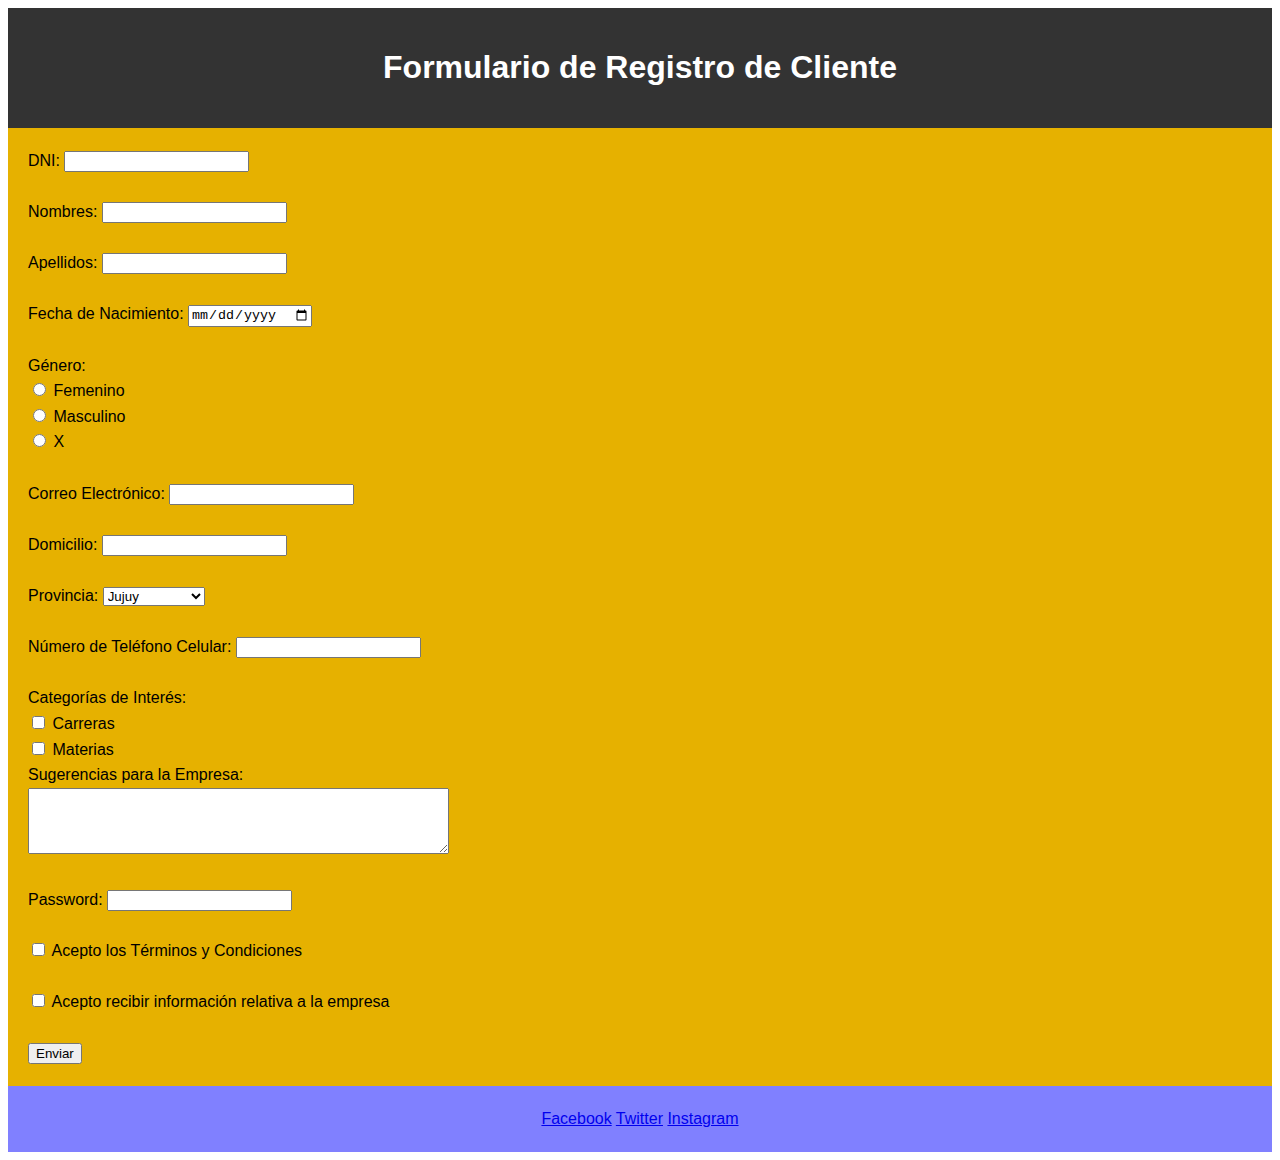
<file: src/main/resources/templates/ form-cliente.html>
<!DOCTYPE html>
<html lang="es">
<head>
    <meta charset="UTF-8">
    <meta name="viewport" content="width=device-width, initial-scale=1.0">
    <title>Formulario de Registro de Cliente</title>
    <link rel="stylesheet" href="../static/css/estilos.css">
</head>
<body>
    <header id="encabezado">
        <h1>Formulario de Registro de Cliente</h1>
    </header>

    <main class="contenido-principal">
        <form action="/submit" method="post">
            <label for="dni">DNI:</label>
            <input type="text" id="dni" name="dni" required><br><br>

            <label for="nombres">Nombres:</label>
            <input type="text" id="nombres" name="nombres" required><br><br>

            <label for="apellidos">Apellidos:</label>
            <input type="text" id="apellidos" name="apellidos" required><br><br>

            <label for="fecha_nacimiento">Fecha de Nacimiento:</label>
            <input type="date" id="fecha_nacimiento" name="fecha_nacimiento" required><br><br>

            <label>Género:</label><br>
            <input type="radio" id="genero_femenino" name="genero" value="femenino">
            <label for="genero_femenino">Femenino</label><br>
            <input type="radio" id="genero_masculino" name="genero" value="masculino">
            <label for="genero_masculino">Masculino</label><br>
            <input type="radio" id="genero_otro" name="genero" value="x">
            <label for="genero_otro">X</label><br><br>

            <label for="email">Correo Electrónico:</label>
            <input type="email" id="email" name="email" required><br><br>

            <label for="domicilio">Domicilio:</label>
            <input type="text" id="domicilio" name="domicilio" required><br><br>

            <label for="provincia">Provincia:</label>
            <select id="provincia" name="provincia" required>
				<option value="jujuy">Jujuy</option>
				<option value="salta">Salta</option>
                <option value="buenos_aires">Buenos Aires</option>
                <option value="cordoba">Córdoba</option>
                
				
            </select><br><br>

            <label for="telefono">Número de Teléfono Celular:</label>
            <input type="tel" id="telefono" name="telefono"><br><br>

            <label>Categorías de Interés:</label><br>
            <input type="checkbox" id="Carreras" name="carrerasdeunju" value="carreras">
            <label for="categoria1">Carreras</label><br>
            <input type="checkbox" id="Materias" name="materiasdecarreras" value="materias">
            <label for="categoria2">Materias</label><br>
            

            <label for="sugerencias">Sugerencias para la Empresa:</label><br>
            <textarea id="sugerencias" name="sugerencias" rows="4" cols="50"></textarea><br><br>

            <label for="password">Password:</label>
            <input type="password" id="password" name="password" required><br><br>

            <input type="checkbox" id="terminos_condiciones" name="terminos_condiciones" required>
            <label for="terminos_condiciones">Acepto los Términos y Condiciones</label><br><br>

            <input type="checkbox" id="recibir_informacion" name="recibir_informacion">
            <label for="recibir_informacion">Acepto recibir información relativa a la empresa</label><br><br>

            <input type="submit" value="Enviar">
        </form>
    </main>

    <footer id="pie">
        <nav>
            <a href="https://www.facebook.com/">Facebook</a>
            <a href="https://www.x.com/">Twitter</a>
            <a href="https://www.instagram.com/">Instagram</a>
        </nav>
    </footer>
</body>
</html>
</file>
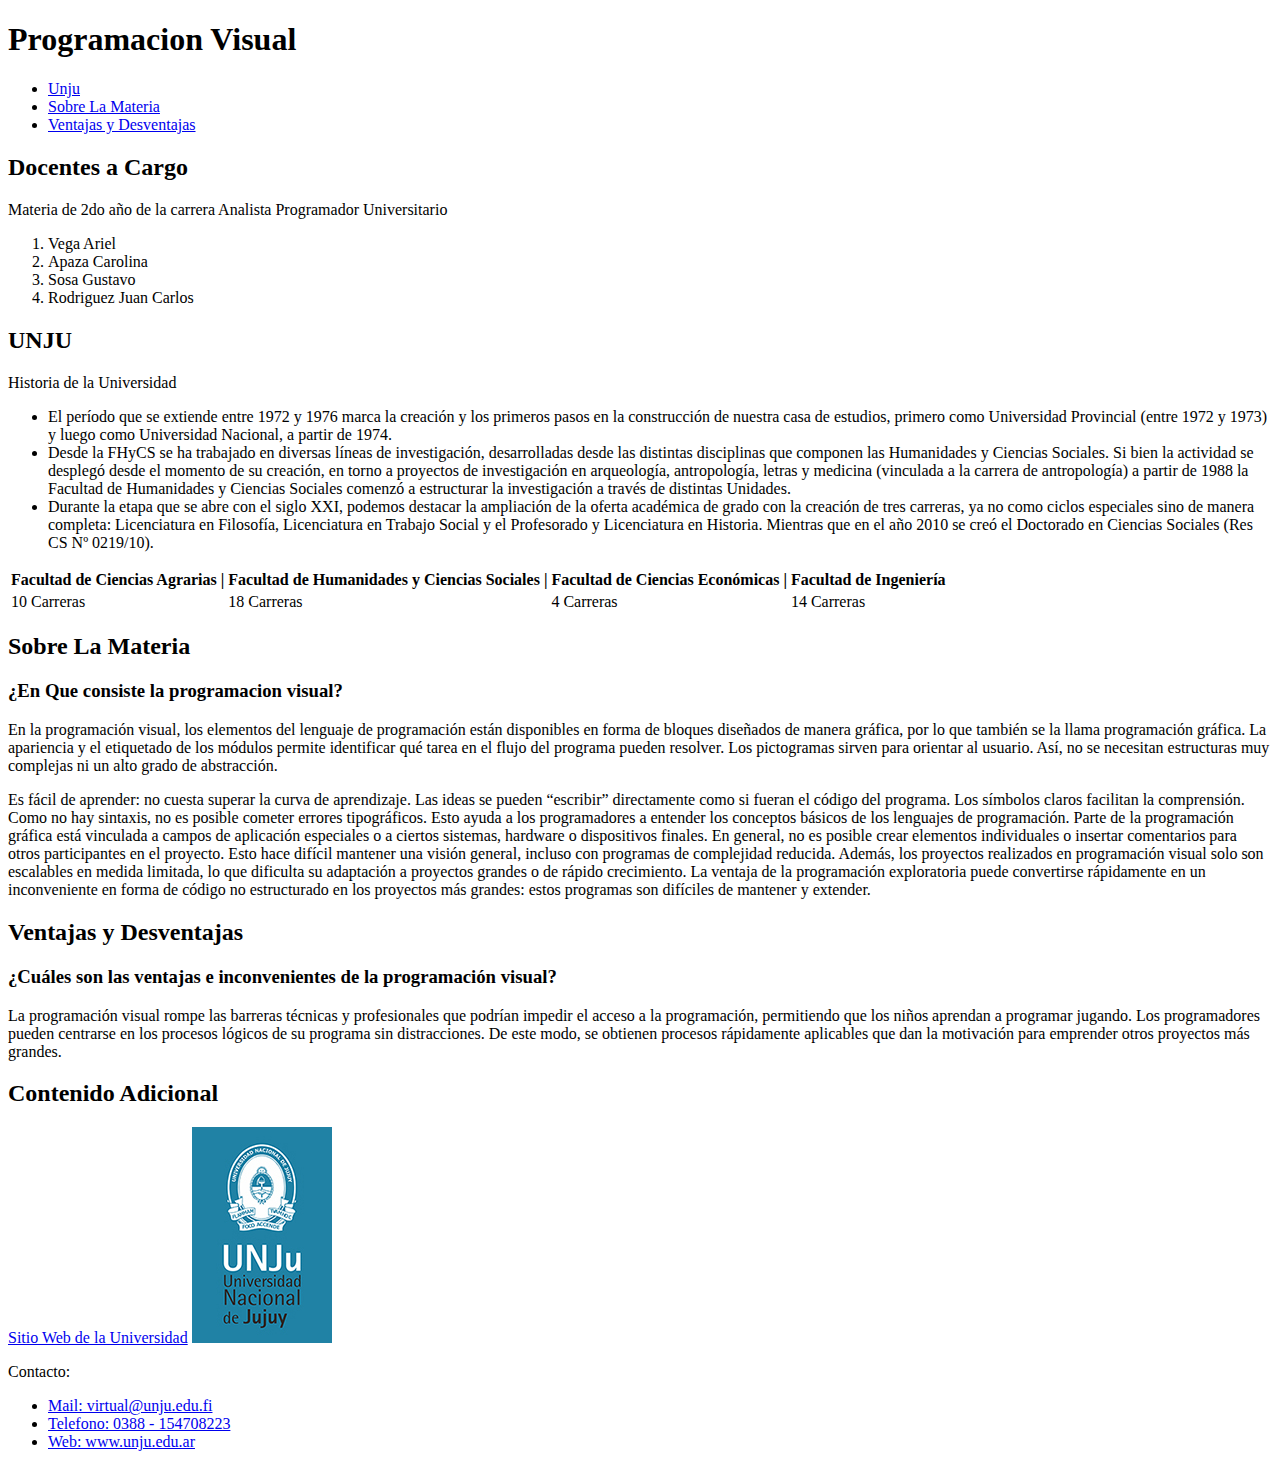
<file: src/main/resources/templates/ index.html>
<!DOCTYPE html>
<html lang="es">
<head>
    <meta charset="UTF-8">
    <meta name="viewport" content="width=device-width, initial-scale=1.0">
    <title>Trabajo Práctico 3</title>
</head>
<body>
    <header>
        <h1>Programacion Visual</h1>
        <nav>
            <ul>
                <li><a href="#seccion1">Unju</a></li>
                <li><a href="#seccion2">Sobre La Materia</a></li>
                <li><a href="#seccion3">Ventajas y Desventajas</a></li>
            </ul>
        </nav>
    </header>

    <main>
		<section id="inicio">
			<h2>Docentes a Cargo</h2>
			<p>Materia de 2do año de la carrera Analista Programador Universitario</p>
			<ol>
				<li>Vega Ariel</li>
				<li>Apaza Carolina</li>
				<li>Sosa Gustavo</li>
				<li>Rodriguez Juan Carlos</li>
			</ol>
			
		</section>
        <section id="seccion1">
            <h2>UNJU</h2>
            <p>Historia de la Universidad</p>
            <ul>
                <li>El período que se extiende entre 1972 y 1976 marca la creación y los primeros pasos en la construcción de nuestra casa de estudios, primero como Universidad Provincial (entre 1972 y 1973) y luego como Universidad Nacional, a partir de 1974.</li>
                <li>Desde la FHyCS se ha trabajado en diversas líneas de investigación, desarrolladas desde las distintas disciplinas que componen las Humanidades y Ciencias Sociales. Si bien la actividad se desplegó desde el momento de su creación, en torno a proyectos de investigación en arqueología, antropología, letras y medicina (vinculada a la carrera de antropología) a partir de 1988 la Facultad de Humanidades y Ciencias Sociales comenzó a estructurar la investigación a través de distintas Unidades.</li>
                <li>Durante la etapa que se abre con el siglo XXI, podemos destacar la ampliación de la oferta académica de grado con la creación de tres carreras, ya no como ciclos especiales sino de manera completa: Licenciatura en Filosofía, Licenciatura en Trabajo Social y el Profesorado y Licenciatura en Historia. Mientras que en el año 2010 se creó el Doctorado en Ciencias Sociales (Res CS Nº 0219/10).</li>
            </ul>
            <table>
                <tr>
                    <th>Facultad de Ciencias Agrarias   |   </th>
                    <th>Facultad de Humanidades y Ciencias Sociales   |   </th>
					<th>Facultad de Ciencias Económicas   |   </th>
					<th>Facultad de Ingeniería</th>
                </tr>
                <tr>
                    <td>10 Carreras</td>
					<td>18 Carreras</td>
					<td>4 Carreras</td>
					<td>14 Carreras</td>
                </tr>
            </table>
        </section>

        <section id="seccion2">
            <h2>Sobre La Materia</h2>
            <h3>¿En Que consiste la programacion visual?</h3>
            <p>	En la programación visual, los elementos del lenguaje de programación están disponibles en forma de bloques diseñados de manera gráfica, por lo que también se la llama programación gráfica. La apariencia y el etiquetado de los módulos permite identificar qué tarea en el flujo del programa pueden resolver. Los pictogramas sirven para orientar al usuario. Así, no se necesitan estructuras muy complejas ni un alto grado de abstracción.</p>
			<td>Es fácil de aprender: no cuesta superar la curva de aprendizaje. Las ideas se pueden “escribir” directamente como si fueran el código del programa. Los símbolos claros facilitan la comprensión. Como no hay sintaxis, no es posible cometer errores tipográficos. Esto ayuda a los programadores a entender los conceptos básicos de los lenguajes de programación.</td>
		    <td>Parte de la programación gráfica está vinculada a campos de aplicación especiales o a ciertos sistemas, hardware o dispositivos finales. En general, no es posible crear elementos individuales o insertar comentarios para otros participantes en el proyecto. Esto hace difícil mantener una visión general, incluso con programas de complejidad reducida. Además, los proyectos realizados en programación visual solo son escalables en medida limitada, lo que dificulta su adaptación a proyectos grandes o de rápido crecimiento. La ventaja de la programación exploratoria puede convertirse rápidamente en un inconveniente en forma de código no estructurado en los proyectos más grandes: estos programas son difíciles de mantener y extender.</td>
			 </section>

        <section id="seccion3">
            <h2>Ventajas y Desventajas</h2>
            <h3>¿Cuáles son las ventajas e inconvenientes de la programación visual?</h3>
            <p>La programación visual rompe las barreras técnicas y profesionales que podrían impedir el acceso a la programación, permitiendo que los niños aprendan a programar jugando. Los programadores pueden centrarse en los procesos lógicos de su programa sin distracciones. De este modo, se obtienen procesos rápidamente aplicables que dan la motivación para emprender otros proyectos más grandes.</p>
        </section>
    </main>

    <aside>
        <h2>Contenido Adicional</h2>
        <a href="https://www.unju.edu.ar/">Sitio Web de la Universidad</a>
        <img src="../static/images/logounju.jpg" alt="Escudo de la Universidad">
    </aside>

    <footer>
        <p>Contacto: </p>
        <nav>
            <ul>
                <li><a href="#">Mail: virtual@unju.edu.fi</a></li>
                <li><a href="#">Telefono: 0388 - 154708223</a></li>
                <li><a href="#">Web: www.unju.edu.ar</a></li>
            </ul>
        </nav>
    </footer>
</body>
</html>
</file>
<file: src/main/resources/static/css/estilos.css>
#encabezado {
    background-color: #333;
    color: white;
    font-family: Arial, sans-serif;
    padding: 20px;
    text-align: center;
}

.contenido-principal {
	background-color:  rgb(230, 177, 0); 
    padding: 20px;
    font-family: Arial, sans-serif;
    line-height: 1.6;
    flex:3;
    
}

.seccion {
	background-color: rgb(248, 207, 16);
	font-family: Arial, sans-serif;
    margin-bottom: 20px;
    
   
}

.seccion2 {
	background-color: rgb(248, 207, 16);
	font-family: Arial, sans-serif;
    margin-bottom: 20px;
    text-align: center;
}

#pie {
    background-color: rgb(128, 128, 255);
    color: white;
    font-family: Arial, sans-serif;
    padding: 20px;
    text-align: center;
    line-height: 1.6;
}

/*aside {
    background-color: #f4f4f4;
    padding: 20px;
    border-radius: 5px;
    margin-top: 20px;
    text-align: center;
} */

aside.contenido-adicional {
    background-color: #fff7db; 
    color: #333;
    padding: 20px;
    border-radius: 5px;
    margin-top: 20px;
    text-align: center;
    flex:1;
    
}

.container{
    color: #333;
    font-size: 18px;
    margin-bottom: 10px;
   	display:flex;
   	flex-direction:row;
   	width: 100%;
   	
}

aside.contenido-adicional p {
    color: #666;
    font-size: 14px;
    line-height: 1.6;
}

aside.contenido-adicional a {
    color: #007bff;
    text-decoration: none;
}

aside.contenido-adicional a:hover {
    text-decoration: underline;
}

aside.contenido-adicional img {
    max-width: 100%;
    height: auto;
    margin-bottom: 10px;
}

nav.menu-navegacion {
    background-color: #666;
    padding: 10px;
    text-align: center;
}

nav.menu-navegacion a {
    color: #f4f4f4;
    text-decoration: none;
    margin: 0 10px;
}

nav.menu-navegacion a:hover {
    text-decoration: underline;
}
</file>
